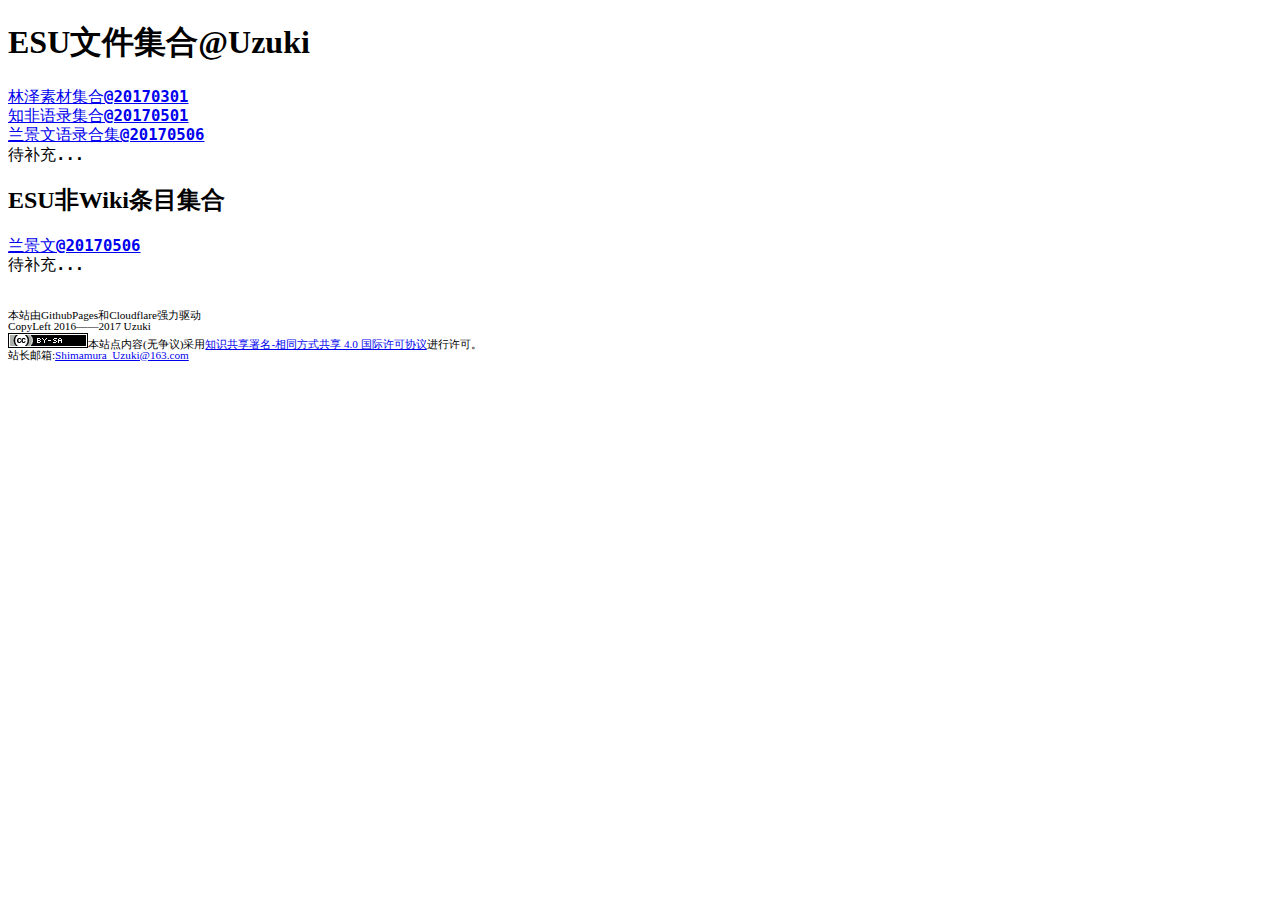
<file: Esu/index.htm>
﻿<!DOCTYPE HTML>
<html>
<head>
<link rel="stylesheet" type="text/css" href="../css/uzuki.css" />
<title>ESU文件集合</title>
</head>
<body>
<h1>ESU文件集合@Uzuki</h1>
<div id="linklist">
<kbd>
<a href="./林泽汇总.7z">林泽素材集合@20170301</a>
<br><a href="../files/知非小朋友完整语录.7z">知非语录集合@20170501</a>
<br><a href="../files/lac20020703.zip">兰景文语录合集@20170506</a>
<br>待补充...
</kbd>
</div>

<body>
<h2>ESU非Wiki条目集合</h2>
<div id="linklist">
<kbd>
<a href="./LJY.htm">兰景文@20170506</a>
<br>待补充...
<kbd>
</div>
</body>
<br><br>
<div id="endinfo">
本站由GithubPages和Cloudflare强力驱动
<br>CopyLeft 2016——2017 Uzuki
<br><a rel="license" href="http://creativecommons.org/licenses/by-sa/4.0/"><img alt="知识共享许可协议" style="border-width:0" src="[data-uri]" /></a>本站点内容(无争议)采用<a rel="license" href="http://creativecommons.org/licenses/by-sa/4.0/">知识共享署名-相同方式共享 4.0 国际许可协议</a>进行许可。
<br>站长邮箱:<a href="mailto:Shimamura_Uzuki@163.com">Shimamura_Uzuki@163.com</a>
<br><script language="javascript" type="text/javascript" src="//js.users.51.la/19180054.js"></script>
<noscript><a href="//www.51.la/?19180054" target="_blank"><img alt="&#x6211;&#x8981;&#x5566;&#x514D;&#x8D39;&#x7EDF;&#x8BA1;" src="//img.users.51.la/19180054.asp" style="border:none" /></a></noscript>

</div>
</body>
</html>
</file>
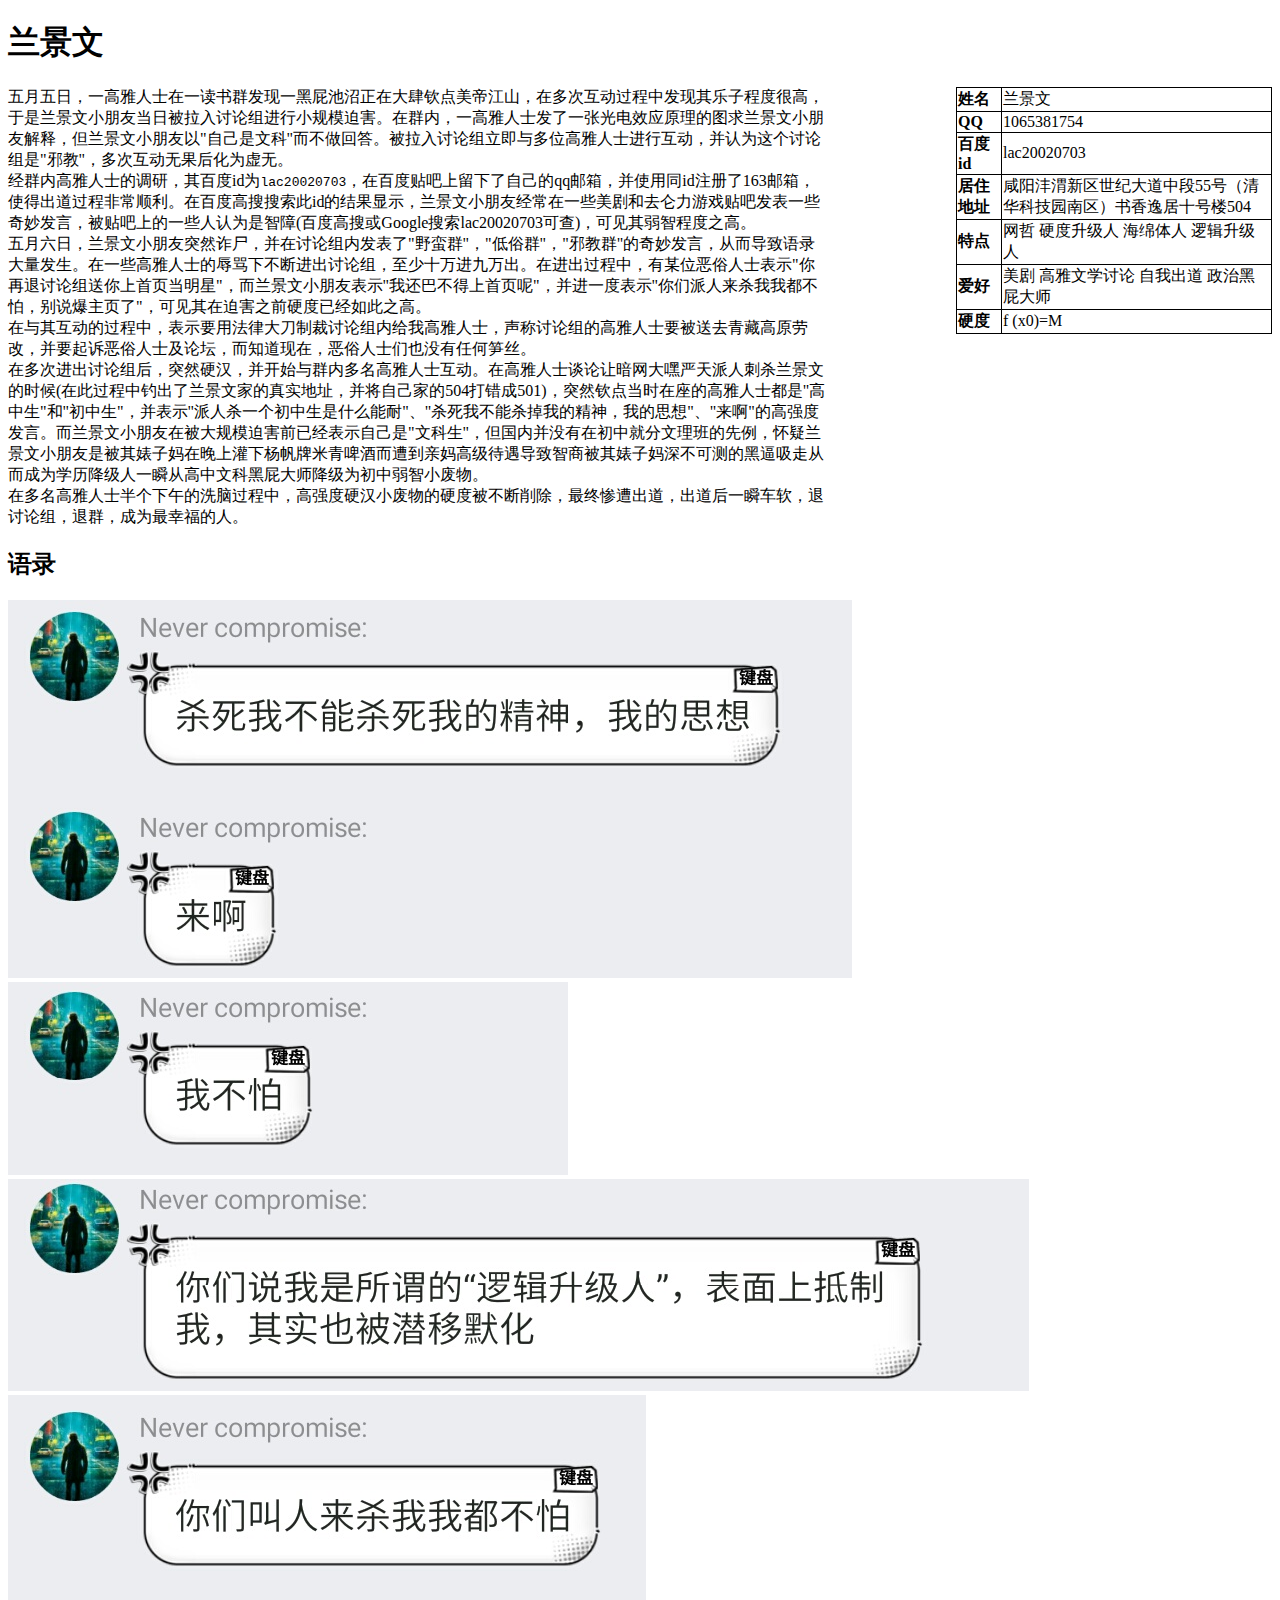
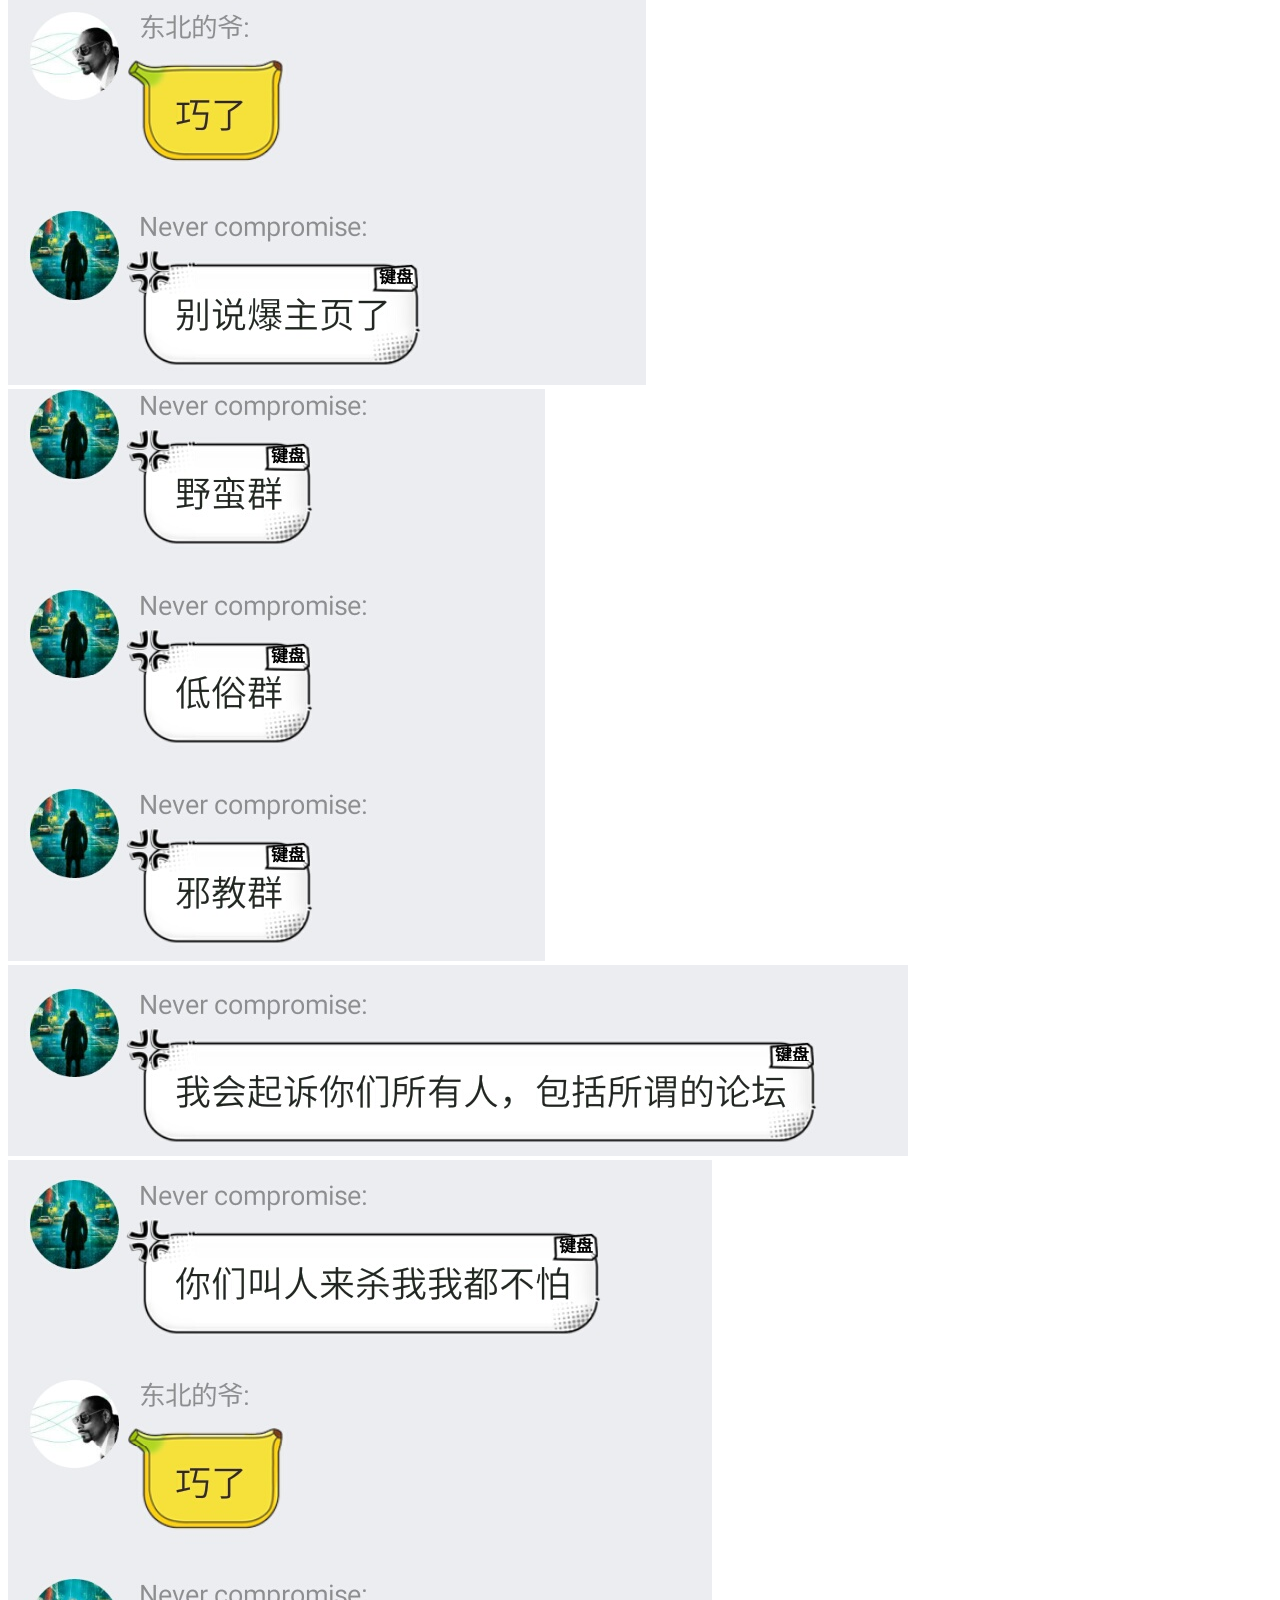
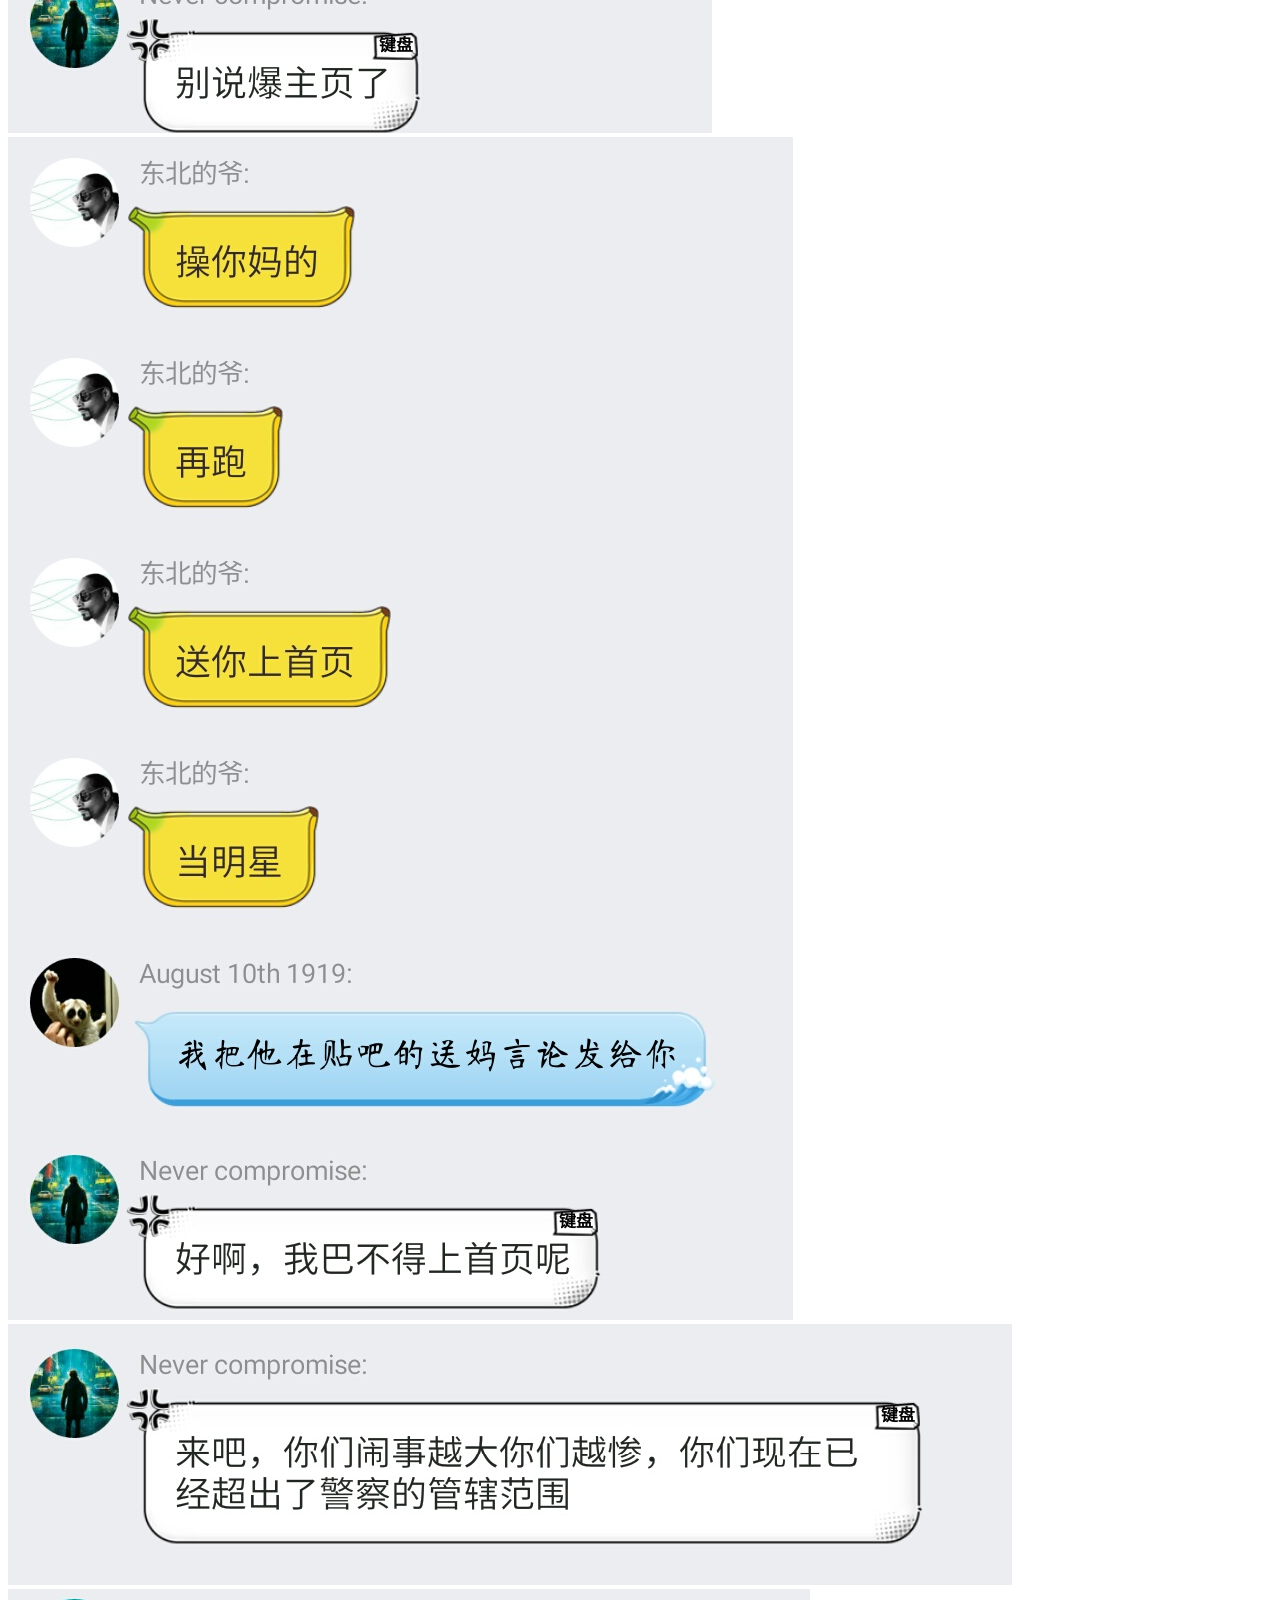
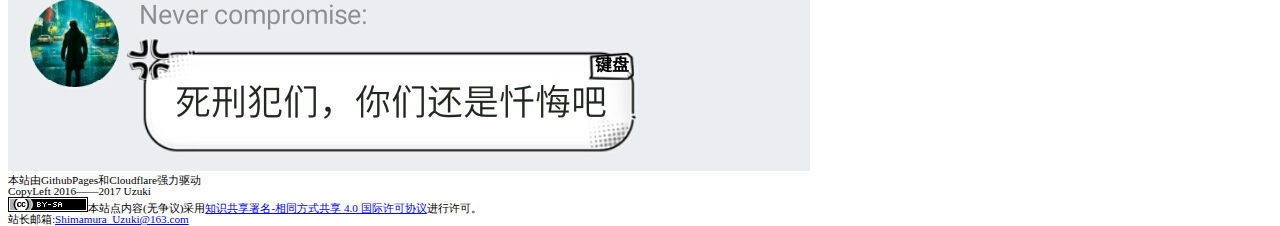
<file: Esu/LJY.htm>
﻿<!DOCTYPE HTML>
<html>
<head>
<link rel="stylesheet" type="text/css" href="../css/uzuki.css" />
<title>兰景文 Info</title>
</head>
<body>
<h1>兰景文</h1>
<div id="psinfo">
<table border="1" id="pinfo">
<tr>
  <td class="alt">姓名</td>
  <td>兰景文</td>
</tr>   
<tr>
  <td class="alt">QQ</td>
  <td>1065381754</td>
</tr>
<tr>
  <td class="alt">百度id</td>
  <td>lac20020703</td>
</tr>
<tr>
  <td class="alt">居住地址</td>
  <td>咸阳沣渭新区世纪大道中段55号（清华科技园南区）书香逸居十号楼504</td>
</tr>
<tr>
  <td class="alt">特点</td>
  <td>网哲 硬度升级人 海绵体人 逻辑升级人</td>
</tr>
<tr>
  <td class="alt">爱好</td>
  <td>美剧 高雅文学讨论 自我出道 政治黑屁大师</td>
</tr>
<tr>
  <td class="alt">硬度</td>
  <td>f (x0)=M</td>
</tr>
</table>
</div>
<div id="ifo">
五月五日，一高雅人士在一读书群发现一黑屁池沼正在大肆钦点美帝江山，在多次互动过程中发现其乐子程度很高，于是兰景文小朋友当日被拉入讨论组进行小规模迫害。在群内，一高雅人士发了一张光电效应原理的图求兰景文小朋友解释，但兰景文小朋友以"自己是文科"而不做回答。被拉入讨论组立即与多位高雅人士进行互动，并认为这个讨论组是"邪教"，多次互动无果后化为虚无。
<br>
经群内高雅人士的调研，其百度id为<code>lac20020703</code>，在百度贴吧上留下了自己的qq邮箱，并使用同id注册了163邮箱，使得出道过程非常顺利。在百度高搜搜索此id的结果显示，兰景文小朋友经常在一些美剧和去仑力游戏贴吧发表一些奇妙发言，被贴吧上的一些人认为是智障(百度高搜或Google搜索lac20020703可查)，可见其弱智程度之高。
<br>
五月六日，兰景文小朋友突然诈尸，并在讨论组内发表了"野蛮群"，"低俗群"，"邪教群"的奇妙发言，从而导致语录大量发生。在一些高雅人士的辱骂下不断进出讨论组，至少十万进九万出。在进出过程中，有某位恶俗人士表示"你再退讨论组送你上首页当明星"，而兰景文小朋友表示"我还巴不得上首页呢"，并进一度表示"你们派人来杀我我都不怕，别说爆主页了"，可见其在迫害之前硬度已经如此之高。
<br>
在与其互动的过程中，表示要用法律大刀制裁讨论组内给我高雅人士，声称讨论组的高雅人士要被送去青藏高原劳改，并要起诉恶俗人士及论坛，而知道现在，恶俗人士们也没有任何笋丝。
<br>
在多次进出讨论组后，突然硬汉，并开始与群内多名高雅人士互动。在高雅人士谈论让暗网大嘿严天派人刺杀兰景文的时候(在此过程中钓出了兰景文家的真实地址，并将自己家的504打错成501)，突然钦点当时在座的高雅人士都是"高中生"和"初中生"，并表示"派人杀一个初中生是什么能耐"、"杀死我不能杀掉我的精神，我的思想"、"来啊"的高强度发言。而兰景文小朋友在被大规模迫害前已经表示自己是"文科生"，但国内并没有在初中就分文理班的先例，怀疑兰景文小朋友是被其婊子妈在晚上灌下杨帆牌米青啤酒而遭到亲妈高级待遇导致智商被其婊子妈深不可测的黑逼吸走从而成为学历降级人一瞬从高中文科黑屁大师降级为初中弱智小废物。
<br>
在多名高雅人士半个下午的洗脑过程中，高强度硬汉小废物的硬度被不断削除，最终惨遭出道，出道后一瞬车软，退讨论组，退群，成为最幸福的人。
<br>

<div id="yulu">
<h2>语录</h2>
<img src="../files/pic/S70506-13130844.jpg"></img>
<br>
<img src="../files/pic/S70506-13132042.jpg"></img>
<br>
<img src="../files/pic/S70506-13132687.jpg"></img>
<br>
<img src="../files/pic/S70506-13134832.jpg"></img>
<br>
<img src="../files/pic/S70506-13141387.jpg"></img>
<br>
<img src="../files/pic/S70506-13165923.jpg"></img>
<br>
<img src="../files/pic/S70506-13241041.jpg"></img>
<br>
<img src="../files/pic/S70506-13242171.jpg"></img>
<br>
<img src="../files/pic/S70506-13273728.jpg"></img>
<br>
<img src="../files/pic/S70506-13471069.jpg"></img>
<br>
</div>

<div id="endinfo">
本站由GithubPages和Cloudflare强力驱动
<br>CopyLeft 2016——2017 Uzuki
<br><a rel="license" href="http://creativecommons.org/licenses/by-sa/4.0/"><img alt="知识共享许可协议" style="border-width:0" src="[data-uri]" /></a>本站点内容(无争议)采用<a rel="license" href="http://creativecommons.org/licenses/by-sa/4.0/">知识共享署名-相同方式共享 4.0 国际许可协议</a>进行许可。
<br>站长邮箱:<a href="mailto:Shimamura_Uzuki@163.com">Shimamura_Uzuki@163.com</a>
<br><script language="javascript" type="text/javascript" src="//js.users.51.la/19180054.js"></script>
<noscript><a href="//www.51.la/?19180054" target="_blank"><img alt="&#x6211;&#x8981;&#x5566;&#x514D;&#x8D39;&#x7EDF;&#x8BA1;" src="//img.users.51.la/19180054.asp" style="border:none" /></a></noscript>

</div>
</div>
</body>
</html>
</file>
<file: css/uzuki.css>
#endinfo {font-size:70%;line-height:100%}
#linklist {font-size:120%;line-height:95%;font-weight:550}
#ifo {
	
	float:left;width:65%;height:50px;
}
#pinfo  {
  font-size:1em;
  border:1px solid #000000;
  padding:3px 7px 2px 7px;
  border-collapse:collapse;
  width:auto}
#pinfo td.alt {font-weight:bold}
#psinfo {float:right;width:25%;height:auto;}
</file>
